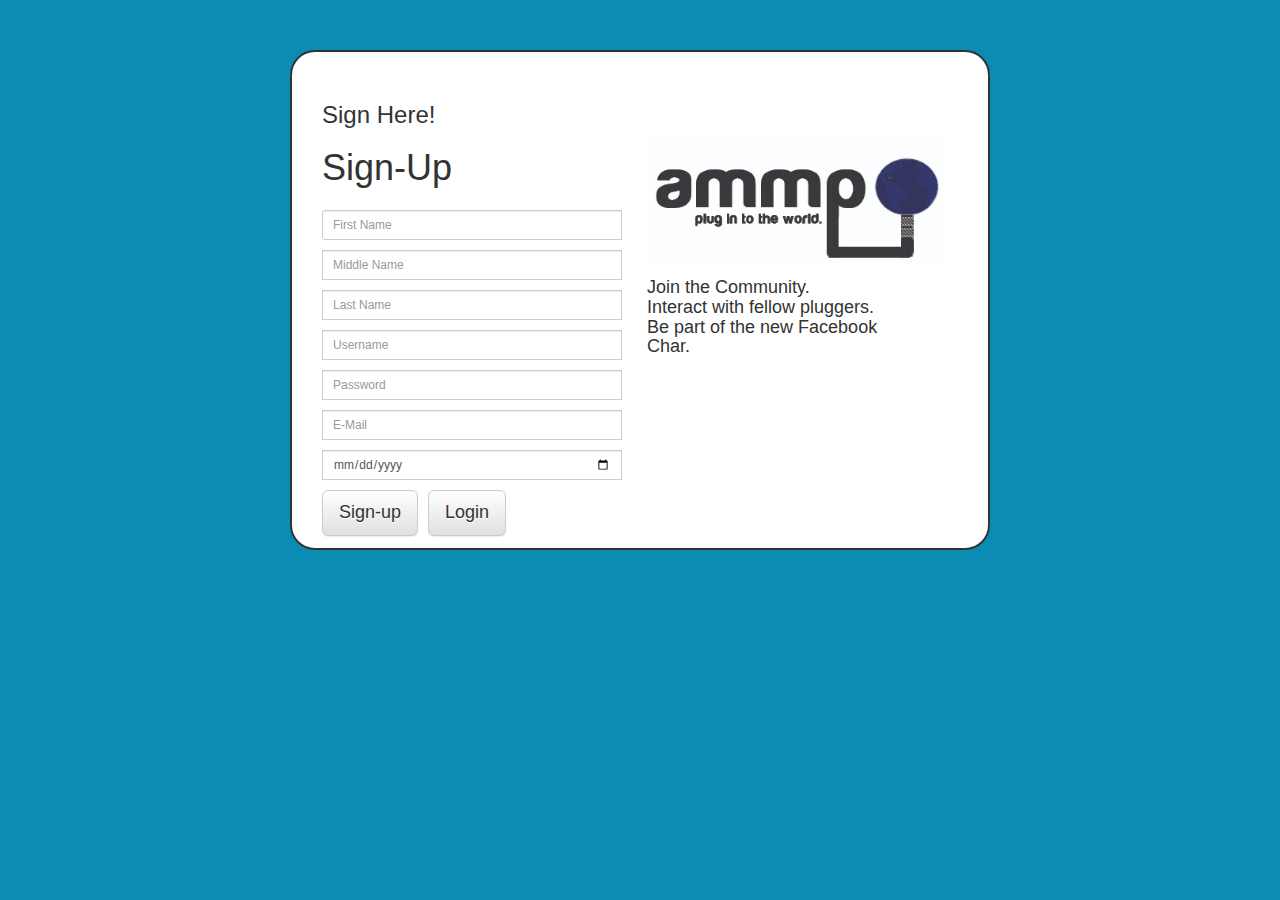
<file: index.html>
<html>
<head>
	<title>AMMP</title>
	<link rel="stylesheet" type="text/css" href="css/bootstrap.min.css">
	<link rel="stylesheet" type="text/css" href="css/bootstrap.css">
	<link rel="stylesheet" type="text/css" href="css/bootstrap-theme.css">
	<link rel="stylesheet" type="text/css" href="css/bootstrap-theme.min.css">
	<link rel="stylesheet" type="text/css" href="css/datepicker.css">
	<link rel="javascript" type="text/javascript" href="js/bootstrap.js">
	<link rel="javascript" type="text/javascript" href="js/bootstrap.min.js">
	<link rel="javascript" type="text/javascript" href="js/combodate.js">
	<link rel="javascript" type="text/javascript" href="js/moment.min.js">
	<link rel="javascript" type="text/javascript" href="js/jquery-2.1.1.js">
	<link rel="javascript" type="text/javascript" href="js/bootstrap-datepicker.js">
	<link rel="stylesheet" type="text/css" href="fonts/glyphicons-halflings-regular.ttf">
	<link rel="stylesheet" type="text/css" href="css/style.css">
	<script src="js/modernizr.custom.js"></script>

</head>
<body>
<div id="container">
	<div id="pt-main" class="pt-perspective">
		<h3> Sign Here! </h3>
		<div id="pt-page pt-page-1">
			<form method="get" action="" name="login">
				<h1>Sign-Up</h1>
				<table>	
				<tr>
				<td><div class="input-group input-group-sm textfield">
					<input type="text" class="form-control" placeholder="First Name">
				 <br>
					<input type="text" class="form-control" placeholder="Middle Name">
				 <br>
				 	<input type="text" class="form-control" placeholder="Last Name">
				 <br>
				  	<input type="text" class="form-control" placeholder="Username">
				 <br>
				  	<input type="password" class="form-control" placeholder="Password">
				  <br>
				  	<input type="text" class="form-control" placeholder="E-Mail">
				 <br>
				 	<input type="date" class="form-control datepicker" placeholder="Birthday">
				 	
				<br>
					 <button type="button" class="btn btn-default btn-lg">Sign-up</button>
					 <button type="button" class="btn btn-default btn-lg">Login</button>
				</div>
				</td>
				<td>
				<div class="description">
					<img src="logo.jpg" width="300">
					<br>
					<h4>Join the Community.<br>
					Interact with fellow pluggers.<br>
					Be part of the new Facebook<br>
					Char.<br></h4>
				</div>
				</td>
				</tr>
				</table>
			</form>
	</div>
</div>
</body>
</html>
</file>
<file: css/style.css>
body{
	background: #0b8db3;
}

#container{
	background: white;
	width: 700px;
	height: 500px;
	padding: 30px;
	margin: 0px auto;
	margin-top: 50px;
	border: 2px solid;
	border-radius: 25px;
}

.textfield{
	width: 300px!important;
	margin-top: 2px;
}

.textfield input{
	margin-top: 10px;
}

.textfield button{
	margin-top: 10px;
	margin-right: 10px;
}

.description{
	margin-top: -230px;
	margin-left: 25px;
}
</file>
<file: css/datepicker.css>
/*!
 * Datepicker for Bootstrap
 *
 * Copyright 2012 Stefan Petre
 * Licensed under the Apache License v2.0
 * http://www.apache.org/licenses/LICENSE-2.0
 *
 */
.datepicker {
  top: 0;
  left: 0;
  padding: 4px;
  margin-top: 1px;
  -webkit-border-radius: 4px;
  -moz-border-radius: 4px;
  border-radius: 4px;
  /*.dow {
    border-top: 1px solid #ddd !important;
  }*/

}
.datepicker:before {
  content: '';
  display: inline-block;
  border-left: 7px solid transparent;
  border-right: 7px solid transparent;
  border-bottom: 7px solid #ccc;
  border-bottom-color: rgba(0, 0, 0, 0.2);
  position: absolute;
  top: -7px;
  left: 6px;
}
.datepicker:after {
  content: '';
  display: inline-block;
  border-left: 6px solid transparent;
  border-right: 6px solid transparent;
  border-bottom: 6px solid #ffffff;
  position: absolute;
  top: -6px;
  left: 7px;
}
.datepicker > div {
  display: none;
}
.datepicker table {
  width: 100%;
  margin: 0;
}
.datepicker td,
.datepicker th {
  text-align: center;
  width: 20px;
  height: 20px;
  -webkit-border-radius: 4px;
  -moz-border-radius: 4px;
  border-radius: 4px;
}
.datepicker td.day:hover {
  background: #eeeeee;
  cursor: pointer;
}
.datepicker td.day.disabled {
  color: #eeeeee;
}
.datepicker td.old,
.datepicker td.new {
  color: #999999;
}
.datepicker td.active,
.datepicker td.active:hover {
  color: #ffffff;
  background-color: #006dcc;
  background-image: -moz-linear-gradient(top, #0088cc, #0044cc);
  background-image: -webkit-gradient(linear, 0 0, 0 100%, from(#0088cc), to(#0044cc));
  background-image: -webkit-linear-gradient(top, #0088cc, #0044cc);
  background-image: -o-linear-gradient(top, #0088cc, #0044cc);
  background-image: linear-gradient(to bottom, #0088cc, #0044cc);
  background-repeat: repeat-x;
  filter: progid:DXImageTransform.Microsoft.gradient(startColorstr='#ff0088cc', endColorstr='#ff0044cc', GradientType=0);
  border-color: #0044cc #0044cc #002a80;
  border-color: rgba(0, 0, 0, 0.1) rgba(0, 0, 0, 0.1) rgba(0, 0, 0, 0.25);
  *background-color: #0044cc;
  /* Darken IE7 buttons by default so they stand out more given they won't have borders */

  filter: progid:DXImageTransform.Microsoft.gradient(enabled = false);
  color: #fff;
  text-shadow: 0 -1px 0 rgba(0, 0, 0, 0.25);
}
.datepicker td.active:hover,
.datepicker td.active:hover:hover,
.datepicker td.active:focus,
.datepicker td.active:hover:focus,
.datepicker td.active:active,
.datepicker td.active:hover:active,
.datepicker td.active.active,
.datepicker td.active:hover.active,
.datepicker td.active.disabled,
.datepicker td.active:hover.disabled,
.datepicker td.active[disabled],
.datepicker td.active:hover[disabled] {
  color: #ffffff;
  background-color: #0044cc;
  *background-color: #003bb3;
}
.datepicker td.active:active,
.datepicker td.active:hover:active,
.datepicker td.active.active,
.datepicker td.active:hover.active {
  background-color: #003399 \9;
}
.datepicker td span {
  display: block;
  width: 47px;
  height: 54px;
  line-height: 54px;
  float: left;
  margin: 2px;
  cursor: pointer;
  -webkit-border-radius: 4px;
  -moz-border-radius: 4px;
  border-radius: 4px;
}
.datepicker td span:hover {
  background: #eeeeee;
}
.datepicker td span.active {
  color: #ffffff;
  background-color: #006dcc;
  background-image: -moz-linear-gradient(top, #0088cc, #0044cc);
  background-image: -webkit-gradient(linear, 0 0, 0 100%, from(#0088cc), to(#0044cc));
  background-image: -webkit-linear-gradient(top, #0088cc, #0044cc);
  background-image: -o-linear-gradient(top, #0088cc, #0044cc);
  background-image: linear-gradient(to bottom, #0088cc, #0044cc);
  background-repeat: repeat-x;
  filter: progid:DXImageTransform.Microsoft.gradient(startColorstr='#ff0088cc', endColorstr='#ff0044cc', GradientType=0);
  border-color: #0044cc #0044cc #002a80;
  border-color: rgba(0, 0, 0, 0.1) rgba(0, 0, 0, 0.1) rgba(0, 0, 0, 0.25);
  *background-color: #0044cc;
  /* Darken IE7 buttons by default so they stand out more given they won't have borders */

  filter: progid:DXImageTransform.Microsoft.gradient(enabled = false);
  color: #fff;
  text-shadow: 0 -1px 0 rgba(0, 0, 0, 0.25);
}
.datepicker td span.active:hover,
.datepicker td span.active:focus,
.datepicker td span.active:active,
.datepicker td span.active.active,
.datepicker td span.active.disabled,
.datepicker td span.active[disabled] {
  color: #ffffff;
  background-color: #0044cc;
  *background-color: #003bb3;
}
.datepicker td span.active:active,
.datepicker td span.active.active {
  background-color: #003399 \9;
}
.datepicker td span.old {
  color: #999999;
}
.datepicker th.switch {
  width: 145px;
}
.datepicker th.next,
.datepicker th.prev {
  font-size: 21px;
}
.datepicker thead tr:first-child th {
  cursor: pointer;
}
.datepicker thead tr:first-child th:hover {
  background: #eeeeee;
}
.input-append.date .add-on i,
.input-prepend.date .add-on i {
  display: block;
  cursor: pointer;
  width: 16px;
  height: 16px;
}
</file>
